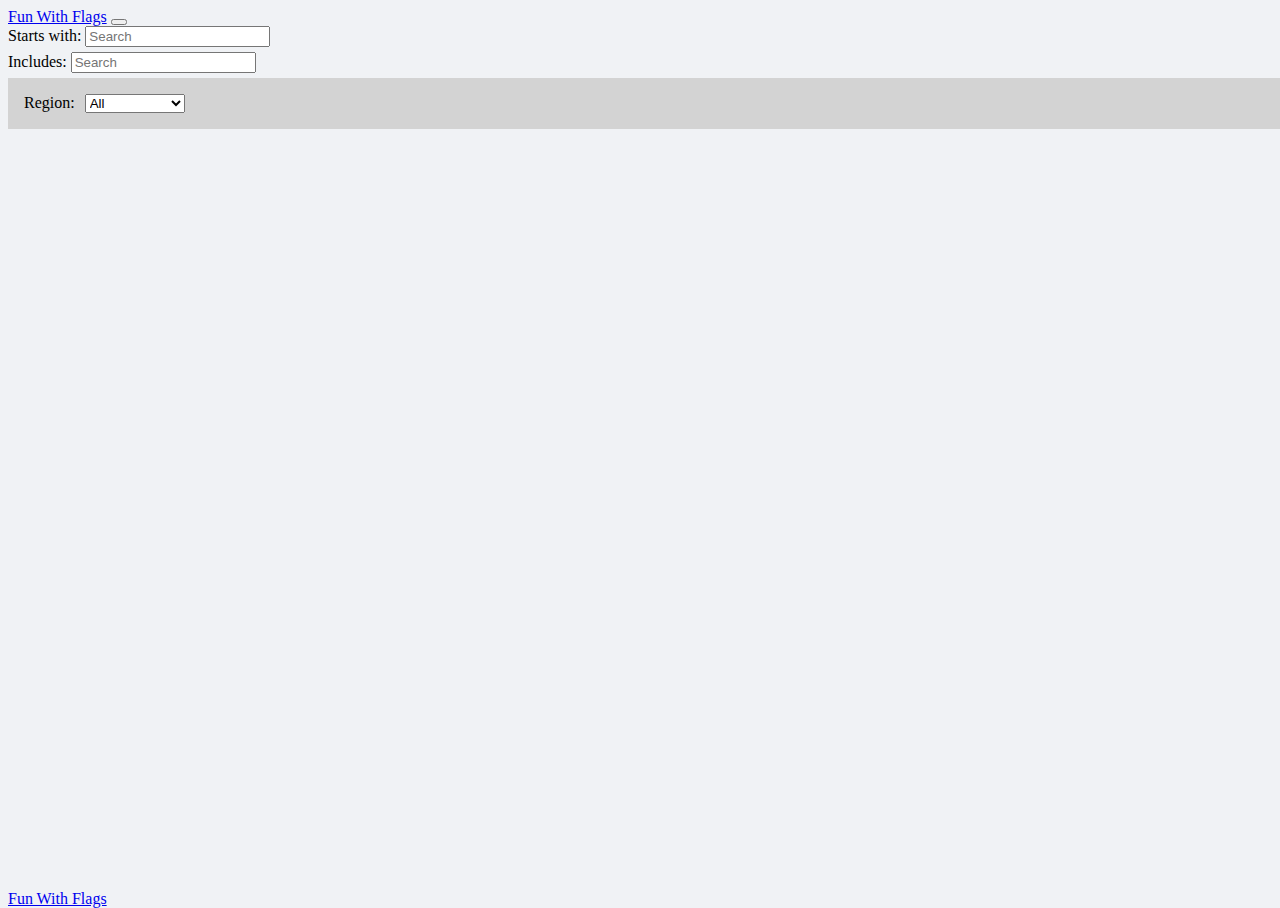
<file: index.html>
<!DOCTYPE html>
<html lang="en">
<head>
    <meta charset="UTF-8">
    <meta name="viewport" content="width=device-width, initial-scale=1.0">
    <title>Fun With Flags</title>
    <script src="js/handlebars-v4.7.6.js"></script>
    <script defer id="handle_bars" type="text/x-handlebars-template"></script>
    <link rel="stylesheet" href="https://stackpath.bootstrapcdn.com/bootstrap/4.1.3/css/bootstrap.min.css" integrity="sha384-MCw98/SFnGE8fJT3GXwEOngsV7Zt27NXFoaoApmYm81iuXoPkFOJwJ8ERdknLPMO" crossorigin="anonymous">
    <script src="https://code.jquery.com/jquery-3.3.1.slim.min.js" integrity="sha384-q8i/X+965DzO0rT7abK41JStQIAqVgRVzpbzo5smXKp4YfRvH+8abtTE1Pi6jizo" crossorigin="anonymous"></script>
    <script src="https://cdnjs.cloudflare.com/ajax/libs/popper.js/1.14.3/umd/popper.min.js" integrity="sha384-ZMP7rVo3mIykV+2+9J3UJ46jBk0WLaUAdn689aCwoqbBJiSnjAK/l8WvCWPIPm49" crossorigin="anonymous"></script>
    <script src="https://stackpath.bootstrapcdn.com/bootstrap/4.1.3/js/bootstrap.min.js" integrity="sha384-ChfqqxuZUCnJSK3+MXmPNIyE6ZbWh2IMqE241rYiqJxyMiZ6OW/JmZQ5stwEULTy" crossorigin="anonymous"></script>
    <link rel="stylesheet" href="style.css">
    <script src="js/indexPage.js" defer></script>
</head>
<body>
<div class="content">
    <div class="topBar sticky-top">
        <nav class="navbar navbar-light bg-light">
            <a class="navbar-brand" href="/countriesOfWorld/">Fun With Flags</a>
            <button class="navbar-toggler" type="button" data-toggle="collapse" data-target="#navbarSupportedContent" aria-controls="navbarSupportedContent" aria-expanded="false" aria-label="Toggle navigation">
                <span class="navbar-toggler-icon"></span>
            </button>
            <div class="collapse navbar-collapse" id="navbarSupportedContent">
                <div class="search-fields">
                    <div class="input-group">
                        <label class="label">Starts with: </label>
                        <input class="country-starts-search mr-sm-2" type="text" placeholder="Search" aria-label="Search">
                    </div>
                    <div class="input-group">
                        <label class="label">Includes: </label>
                        <input class="country-includes-search mr-sm-2" type="text" placeholder="Search" aria-label="Search">
                    </div>
                </div>
            </div>
        </nav>
        <div class="filters">
            <label class="label-filter">Region: </label>
            <select class="region-filter mr-sm-2">
                <option label="All">1</option>
                <option label="Oceania">2</option>
                <option label="Europe">3</option>
                <option label="Americas">4</option>
                <option label="Africa">5</option>
                <option label="Asia">6</option>
            </select>
        </div>
    </div>
    <div class="container all-countries-container">
        <div class="row all-countries">

        </div>
    </div>
</div>
<footer>
    <nav class="navbar navbar-light bg-light">
        <a class="navbar-brand" href="/countriesOfWorld/">Fun With Flags</a>
    </nav>
</footer>
</body>
</html>
</file>
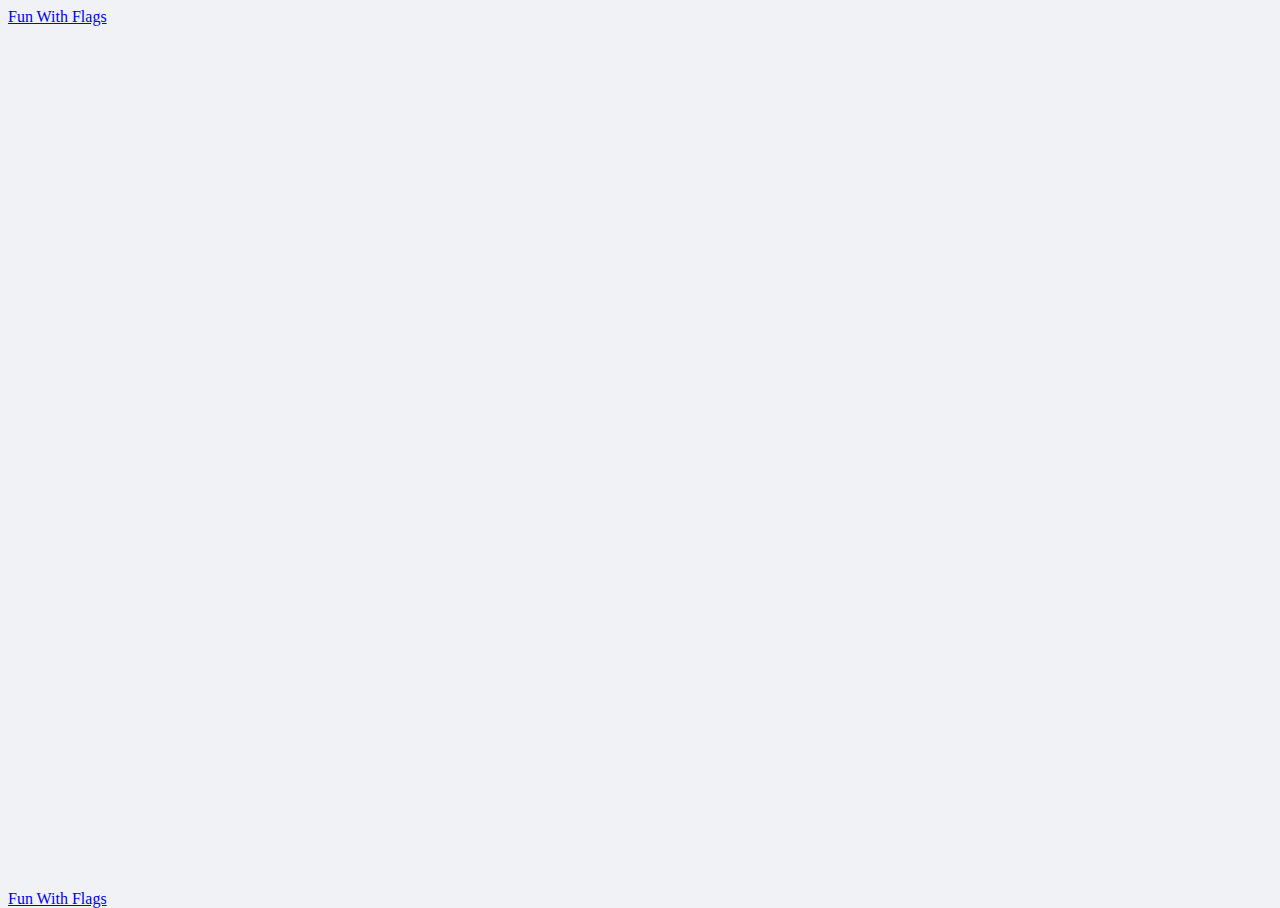
<file: country.html>
<!DOCTYPE html>
<html lang="en">
<head>
    <meta charset="UTF-8">
    <meta name="viewport" content="width=device-width, initial-scale=1.0">
    <title>Fun With Flags</title>
    <script src="js/handlebars-v4.7.6.js"></script>
    <script defer id="handle_bars" type="text/x-handlebars-template"></script>
    <link rel="stylesheet" href="https://stackpath.bootstrapcdn.com/bootstrap/4.1.3/css/bootstrap.min.css" integrity="sha384-MCw98/SFnGE8fJT3GXwEOngsV7Zt27NXFoaoApmYm81iuXoPkFOJwJ8ERdknLPMO" crossorigin="anonymous">
    <script src="https://code.jquery.com/jquery-3.3.1.slim.min.js" integrity="sha384-q8i/X+965DzO0rT7abK41JStQIAqVgRVzpbzo5smXKp4YfRvH+8abtTE1Pi6jizo" crossorigin="anonymous"></script>
    <script src="https://cdnjs.cloudflare.com/ajax/libs/popper.js/1.14.3/umd/popper.min.js" integrity="sha384-ZMP7rVo3mIykV+2+9J3UJ46jBk0WLaUAdn689aCwoqbBJiSnjAK/l8WvCWPIPm49" crossorigin="anonymous"></script>
    <script src="https://stackpath.bootstrapcdn.com/bootstrap/4.1.3/js/bootstrap.min.js" integrity="sha384-ChfqqxuZUCnJSK3+MXmPNIyE6ZbWh2IMqE241rYiqJxyMiZ6OW/JmZQ5stwEULTy" crossorigin="anonymous"></script>
    <link rel="stylesheet" href="style.css">
    <script src="js/indexPage.js" defer></script>
    <script src="js/countryPage.js" defer></script>
</head>
<body>
<body>
<div class="content">
    <div class="topBar fixed-top">
        <nav class="navbar navbar-light bg-light">
            <a class="navbar-brand" href="/countriesOfWorld/">Fun With Flags</a>
        </nav>
    </div>
    <div class="container one-country-container">
        <div class="row one-country">

        </div>
    </div>
</div>
<footer>
    <nav class="navbar navbar-light bg-light">
        <a class="navbar-brand" href="/countriesOfWorld/">Fun With Flags</a>
    </nav>
</footer>
</body>
</html>
</file>
<file: style.css>
html, body {
    height: 100%;
}

body {
    display: flex;
    flex-direction: column;
    background-color: rgba(103, 126, 159, 0.1);
}
.content {
    flex: 1 0 auto;
}

.footer {
    flex-shrink: 0;
}
.all-countries-container {
    margin-top: 10px;
}

.one-country-container {
    margin-top: 10px;
}

.flag-container {
    margin: 0 auto;
    display: flex;
    align-items: center;
}

.input-group {
    margin-bottom: 5px;
}
.label {
    width: 120px;
}

.img-fluid {
    margin: 5px auto;
    max-width: 100%;
    height: auto;
}

.info-box {
    text-align: center;
}

.filters {
    background-color: lightgray;
    width: 100%;
    display: flex;
    align-content: center;
    padding: 16px;
}

.label-filter {
    margin-bottom: 0;
    margin-right: 10px;
}

.region-filter {
    width: 100px;
}

.country-link {
    color: black;
    text-decoration: none;
}

.country-link:hover {
    cursor: pointer;
    text-decoration: none;
    color: black;
}
/*@media only screen and (max-width: 600px) {*/
/*    .search-fields {*/
/*        display: none;*/
/*    }*/
/*}*/
</file>
